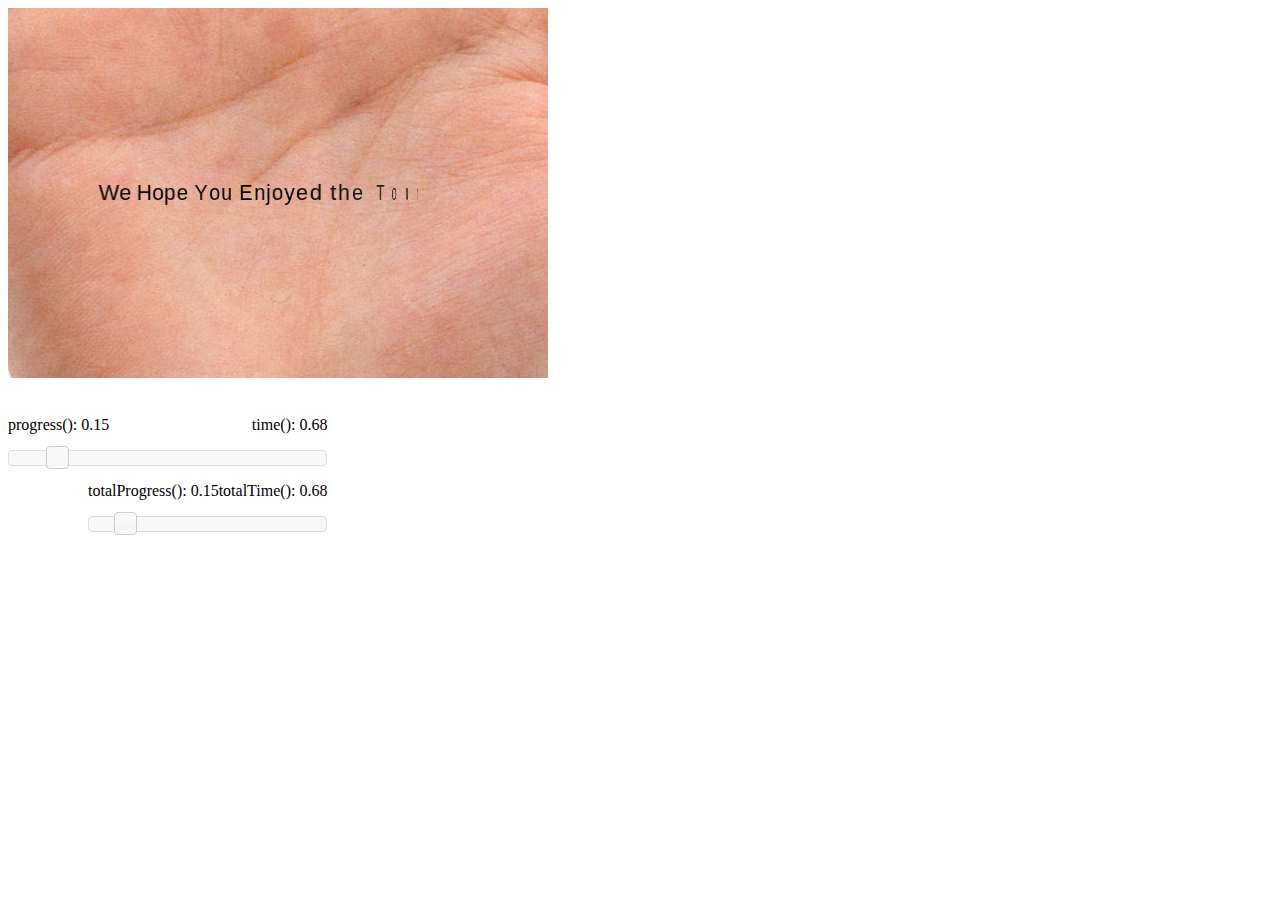
<file: hand/index.html>
<!DOCTYPE html PUBLIC "-//W3C//DTD XHTML 1.0 Strict//EN" "http://www.w3.org/TR/xhtml1/DTD/xhtml1-strict.dtd">
<html>
<head>
	<meta http-equiv="Content-Type" content="text/html; charset=UTF-8" />
	<link href="scripts/jquery/css/ui-lightness/jquery-ui-1.9.1.custom.css" rel="stylesheet" type="text/css">
	<link href="styles/main.css" rel="stylesheet" type="text/css">
</head>
<body>

	<div class="banner-content">Loading Files</div>

<!-- SCRIPTS -->
	<script type="text/javascript" src="scripts/greensock/TweenMax.min.js"></script>
	<!-- scripts for jQuery UI slider component -->
	<script src="scripts/jquery/jquery-1.8.2.js"></script>
	<script src="scripts/jquery/jquery-ui-1.9.1.custom.min.js"></script>
	<!-- script for making jQuery UI components respond to touch input -->
	<script src="scripts/jquery/jquery.ui.touch-punch.js"></script>
	<script src="scripts/main.js"></script>
<!--/ SCRIPTS -->
</body>
</html>
</file>
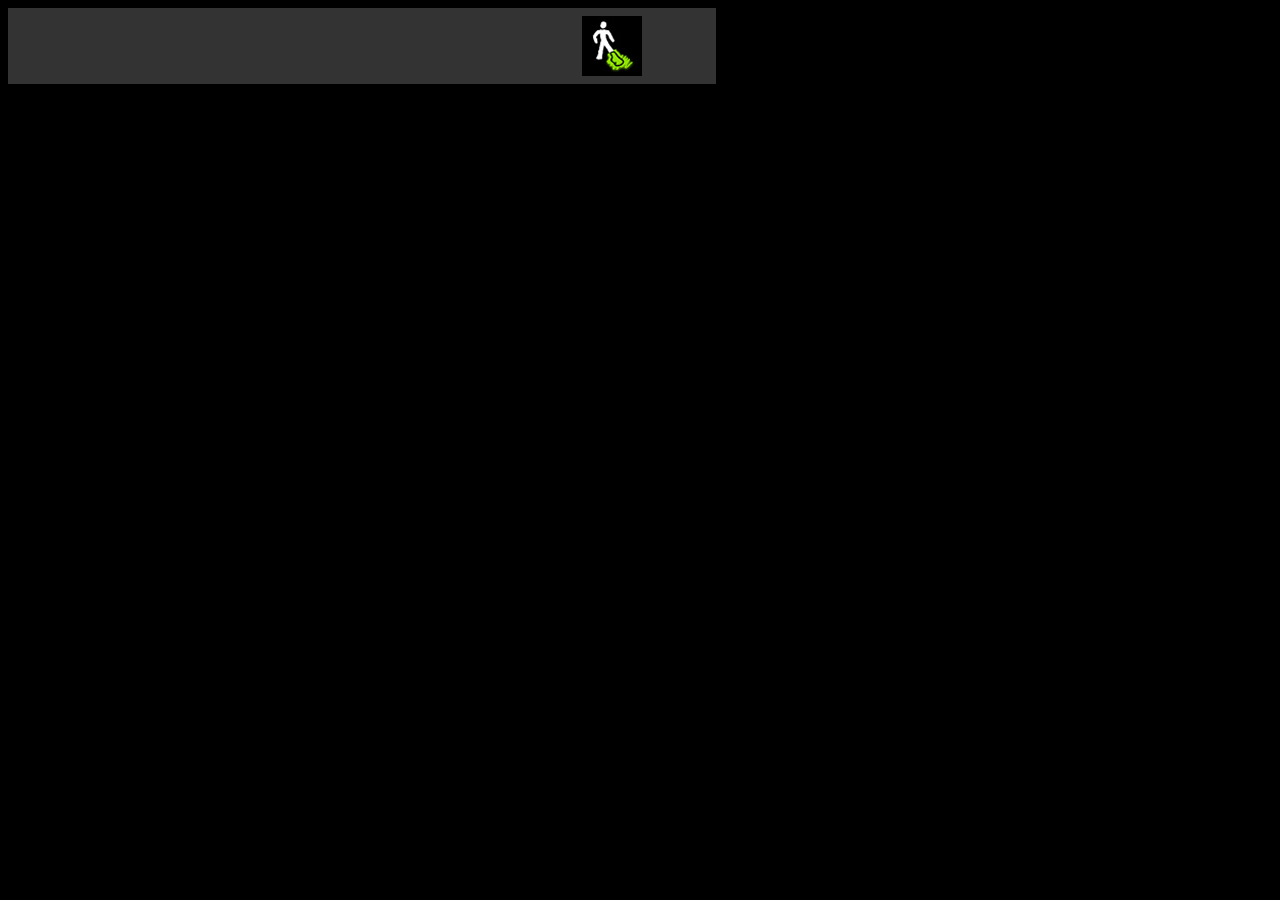
<file: GSAP_Jump_Start_Demos/01_basic_tween.html>
<!DOCTYPE html>
<html>
<head>
	<meta http-equiv="Content-Type" content="text/html; charset=UTF-8" />
	<title>GreenSock: Basic Tween</title>
    
<style>
body{
	background-color:#000;
}
#demo {
	width: 692px;
	height: 60px;
	background-color: #333;
	padding: 8px;
}
#logo {
	position: relative;
	width: 60px;
	height: 60px;
	background: url(img/logo_black.jpg) no-repeat;
}
</style>
</head>

<body>
<div id="demo">
	<div id="logo"></div>
</div>
<!--- The following scripts are necessary to do TweenLite tweens on CSS properties -->
<script type="text/javascript" src="js/greensock/plugins/CSSPlugin.min.js"></script>
<script type="text/javascript" src="js/greensock/TweenLite.min.js"></script>


<script>
//we'll use a window.onload for simplicity, but typically it is best to use either jQuery's $(document).ready() or $(window).load() or cross-browser event listeners so that you're not limited to one.
window.onload = function(){
	var logo = document.getElementById("logo");
	TweenLite.to(logo, 1, {left:"632px"});
}
</script>

</body>
</html>
</file>
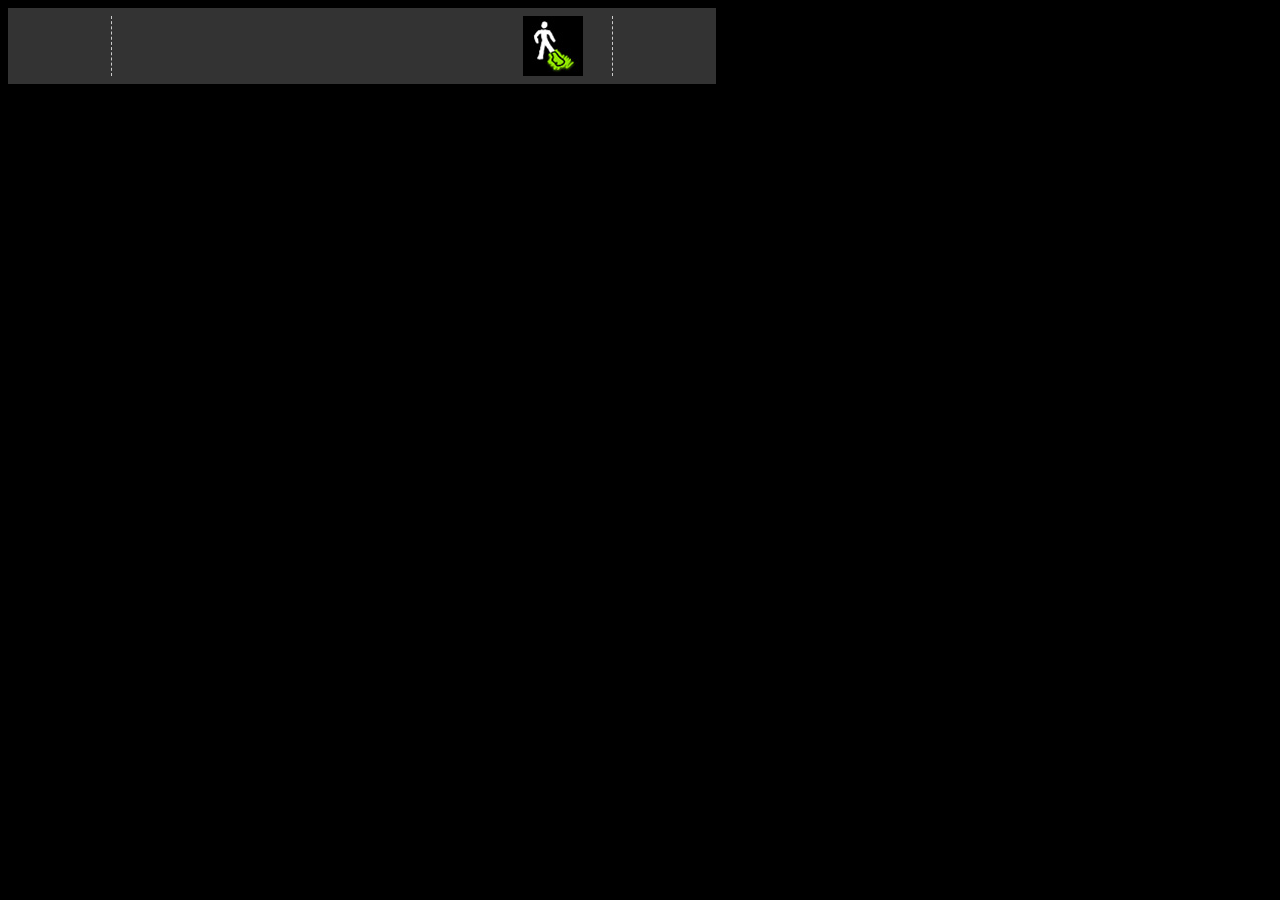
<file: GSAP_Jump_Start_Demos/02_easing.html>
<!DOCTYPE html>
<html>
<head>
	<meta http-equiv="Content-Type" content="text/html; charset=UTF-8" />
	<title>GreenSock: Easing</title>
    
<style>
body{
	background-color:#000;
}
#demo {
	width: 692px;
	height: 60px;
	background-color: #333;
	padding: 8px;
}
#easeWrapper {
	width: 500px;
	margin-right: auto;
	margin-left: auto;
	border-right: 1px dashed #CCC;
	border-left: 1px dashed #CCC;
}
#logo {
	position: relative;
	width: 60px;
	height: 60px;
	background: url(img/logo_black.jpg) no-repeat;
}
</style>
</head>

<body>
<div id="demo">
	<div id="easeWrapper">
		<div id="logo"></div>
    </div>
</div>

<script type="text/javascript" src="js/greensock/plugins/CSSPlugin.min.js"></script>
<!--- Be sure to load EasePack if you want to use a specific ease -->
<script type="text/javascript" src="js/greensock/easing/EasePack.min.js"></script>
<script type="text/javascript" src="js/greensock/TweenLite.min.js"></script>

<script>
window.onload = function() {
	var logo = document.getElementById("logo");
	TweenLite.to(logo, 2, {left:"440px", ease:Bounce.easeOut});
	
	/* Tip: Try substituting the following eases:
	Elastic.easeIn
	Elastic.easeInout
	Back.easeOut
	Power1.easeOut
	Power2.easeOut
	Power3.easeOut
	Power4.easeOut
	SlowMo.ease
	*/	
}
</script>

</body>
</html>
</file>
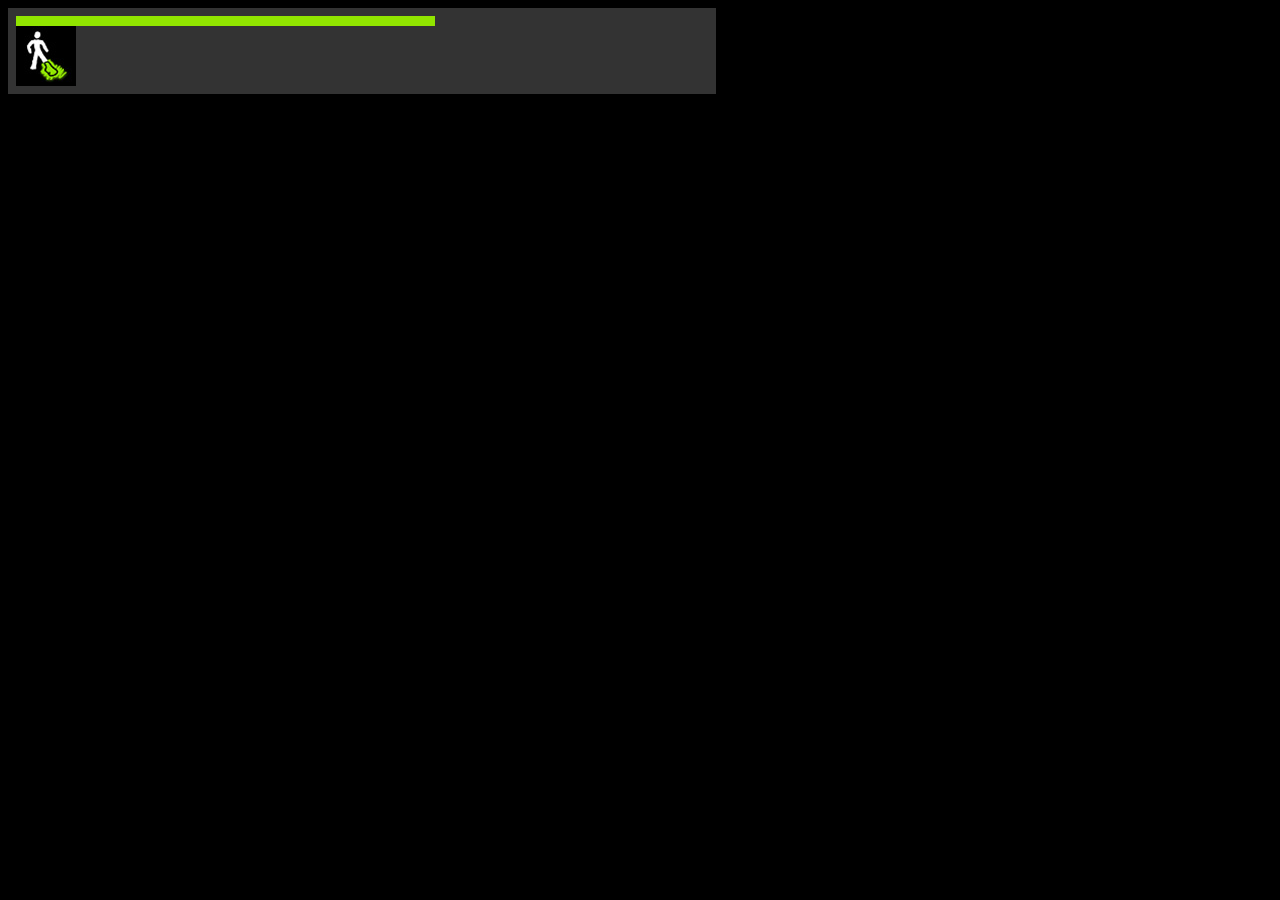
<file: GSAP_Jump_Start_Demos/03_delay.html>
<!DOCTYPE html>
<html>
<head>
	<meta http-equiv="Content-Type" content="text/html; charset=UTF-8" />
	<title>GreenSock: Delay</title>
    
<style>
body{
	background-color:#000;
}
#demo {
	width: 692px;
	height: 70px;
	background-color: #333;
	padding: 8px;
}
#bar{
	background-color:#91e500; 
	color:black; 
	position:relative; 
	width:60px; 
	height:10px;
	}
#logo {
	position: relative;
	width: 60px;
	height: 60px;
	background: url(img/logo_black.jpg) no-repeat;
}
</style>
</head>

<body>
<div id="demo">
	<div id="bar"></div>
	<div id="logo"></div> 
</div>

<script type="text/javascript" src="js/greensock/plugins/CSSPlugin.min.js"></script>
<script type="text/javascript" src="js/greensock/TweenLite.min.js"></script>

<script>
window.onload = function() {
	var logo = document.getElementById("logo"),
		bar = document.getElementById("bar");
	
	TweenLite.to(bar, 2, {width:"692px"});
	TweenLite.to(logo, 2, {left:"632px", delay:1});
}
</script>

</body>
</html>
</file>
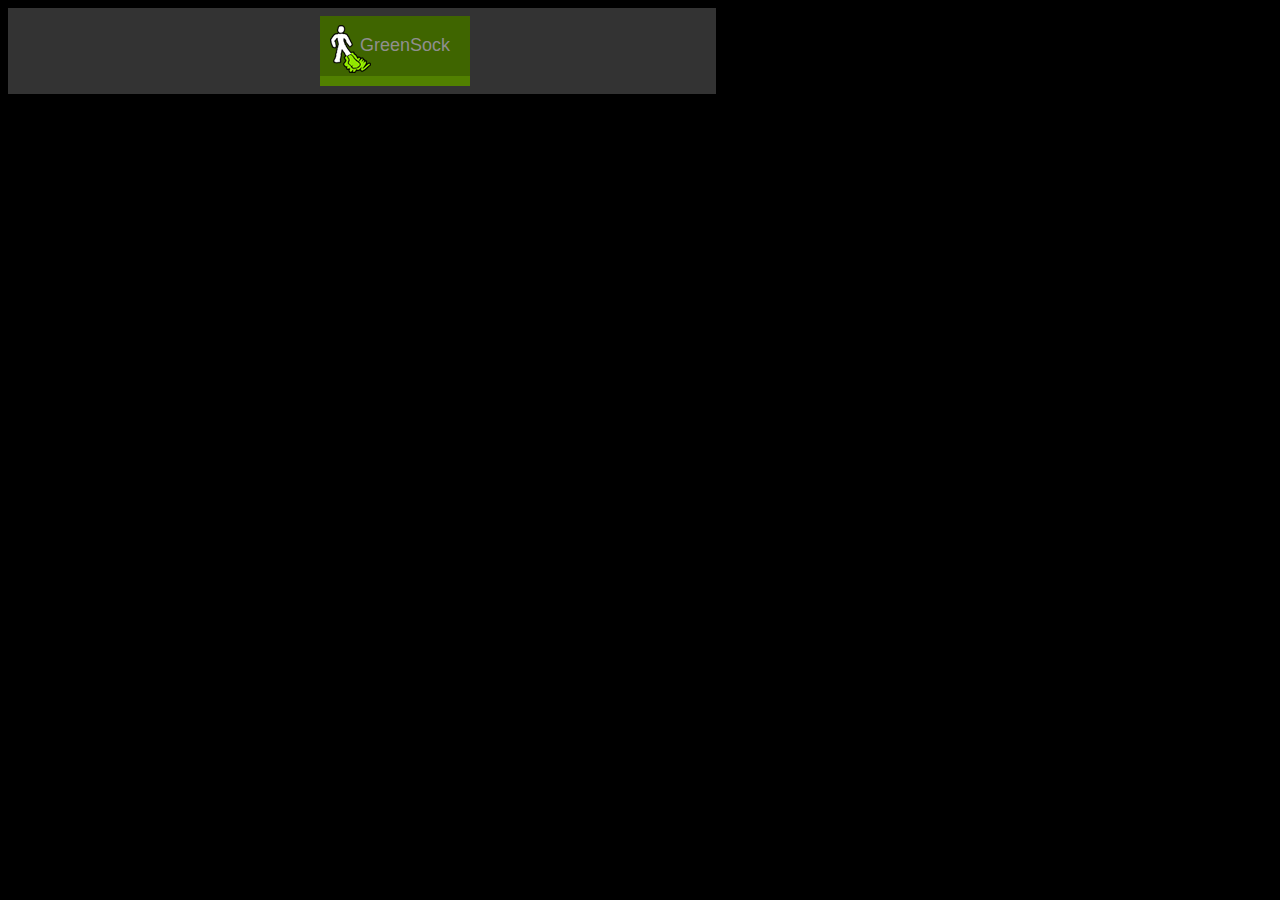
<file: GSAP_Jump_Start_Demos/04_animate_multiple_properties.html>
<!DOCTYPE html>
<html>
<head>
	<meta http-equiv="Content-Type" content="text/html; charset=UTF-8" />
	<title>GreenSock: Animate Multiple Properties</title>

<style>
body {
	background-color:#000;
}
#demo {
	width: 692px;
	height: 70px;
	background-color: #333;
	padding: 8px;
}
#logo {
	position: relative;
	width: 150px;
	height: 60px;
	background: #90E500 url(img/logo_transparent.png) no-repeat;
	background-position: 0px 4px;
	color: #000;	
	font-family: Arial, Helvetica, sans-serif;
	border-bottom: solid #000 10px;
}
#logo p {
	font-size:18px;
	margin-top: 0px;
	margin-left: 40px;
	line-height: 58px;
}
</style>
</head>

<body>
<div id="demo">
	<div id="logo">
    	<p>GreenSock</p>
    </div> 
</div>

<script type="text/javascript" src="js/greensock/plugins/CSSPlugin.min.js"></script>
<script type="text/javascript" src="js/greensock/TweenLite.min.js"></script>

<script>
//we'll use a window.onload for simplicity, but typically it is best to use either jQuery's $(document).ready() or $(window).load() or cross-browser event listeners so that you're not limited to one.
window.onload = function() {
	var logo = document.getElementById("logo");
	TweenLite.to(logo, 2, {left:"542px", backgroundColor:"black", borderBottomColor:"#90e500", color:"white"});
}
</script>

</body>
</html>
</file>
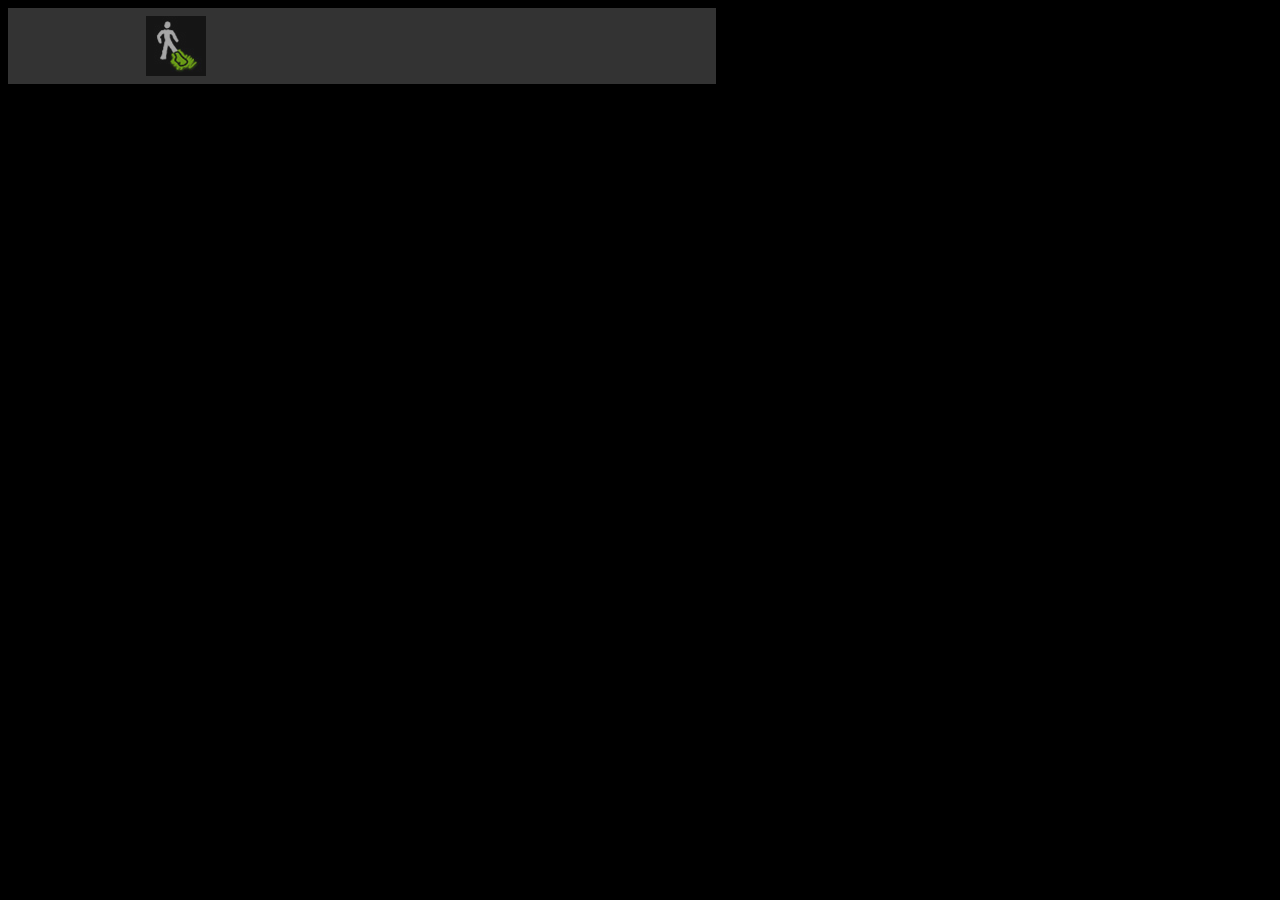
<file: GSAP_Jump_Start_Demos/05_from_tween.html>
<!DOCTYPE html>
<html>
<head>
	<meta http-equiv="Content-Type" content="text/html; charset=UTF-8" />
	<title>GreenSock: From Tween</title>
    
<style>
body{
	background-color:#000;
}
#demo {
	width: 692px;
	height: 60px;
	background-color: #333;
	padding: 8px;
}
#logo {
	position: relative;
	width: 60px;
	height: 60px;
	background: url(img/logo_black.jpg) no-repeat;
}
</style>
</head>

<body>
<div id="demo">
	<div id="logo"></div>
</div>

<script type="text/javascript" src="js/greensock/plugins/CSSPlugin.min.js"></script>
<script type="text/javascript" src="js/greensock/TweenLite.min.js"></script>

<script>
//we'll use a window.onload for simplicity, but typically it is best to use either jQuery's $(document).ready() or $(window).load() or cross-browser event listeners so that you're not limited to one.
window.onload = function() {
	var logo = document.getElementById("logo");
	TweenLite.from(logo, 2, {opacity:0, left:"300px"});
}
</script>

</body>
</html>
</file>
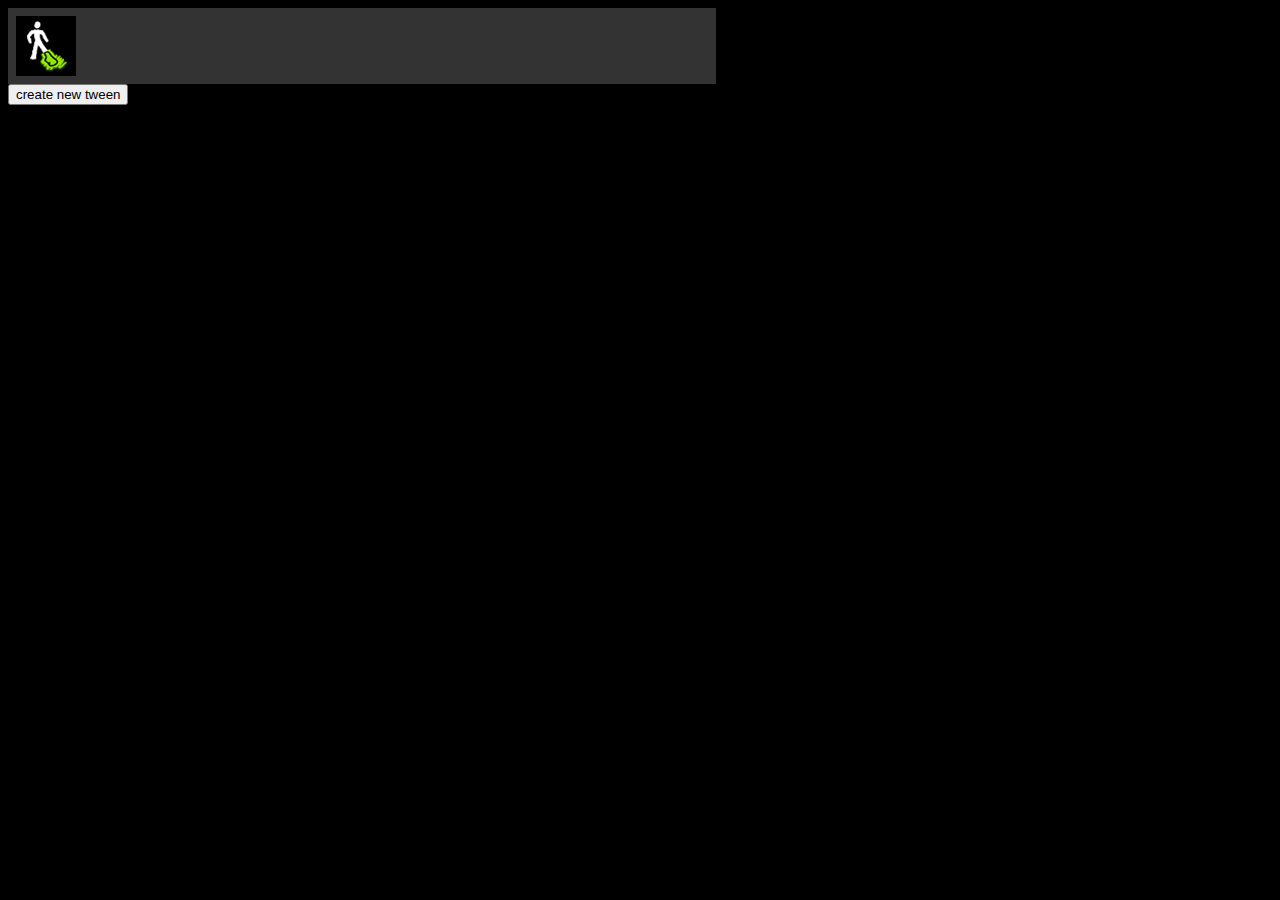
<file: GSAP_Jump_Start_Demos/06_relative_tween.html>
<!DOCTYPE html>
<html>
<head>
	<meta http-equiv="Content-Type" content="text/html; charset=UTF-8" />
	<title>GreenSock: Relative Tween</title>
   
<style>
body{
	background-color:#000;
}
#demo {
	width: 692px;
	height: 60px;
	background-color: #333;
	padding: 8px;
	overflow:hidden;
}
#logo {
	position: relative;
	width: 60px;
	height: 60px;
	background: url(img/logo_black.jpg) no-repeat;
}
</style>
</head>

<body>
<div id="demo">
	<div id="logo"></div>
</div>
<input type="button" id="tweenBtn" value="create new tween">

<script type="text/javascript" src="js/greensock/plugins/CSSPlugin.min.js"></script>
<script type="text/javascript" src="js/greensock/TweenLite.min.js"></script>

<script>
//we'll use a window.onload for simplicity, but typically it is best to use either jQuery's $(document).ready() or $(window).load() or cross-browser event listeners so that you're not limited to one.
window.onload = function() {
	var logo = document.getElementById("logo"),
		tweenBtn = document.getElementById("tweenBtn");
		
	tweenBtn.onclick = function() {
		//logo will animate 100px to the right of its current position
		TweenLite.to(logo, 0.5, {left:"+=100px"});
	};
}

/* NOTE: if you'd rather make each click add 100 to the destination value so that the clicks are cumulative, just track the destination as a variable like this instead:
window.onload = function() {
	var logo = document.getElementById("logo"),
		tweenBtn = document.getElementById("tweenBtn"),
		destination = 0;
		
	tweenBtn.onclick = function() {
		destination += 100;
		TweenLite.to(logo, 0.5, {css:{left:destination}});
	};
}
*/
</script>

</body>
</html>
</file>
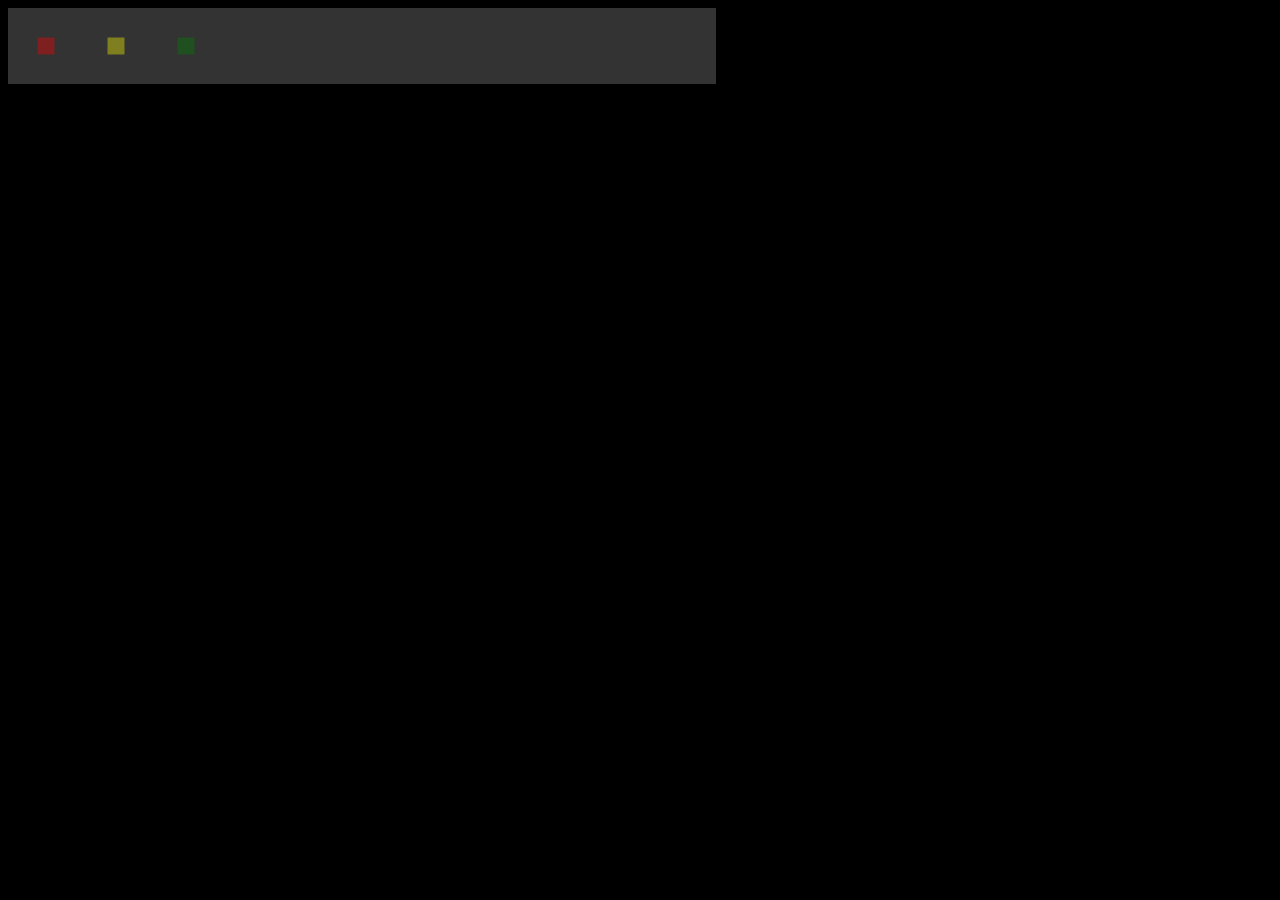
<file: GSAP_Jump_Start_Demos/07_animate_multiple_targets.html>
<!DOCTYPE html>
<html>
<head>
	<meta http-equiv="Content-Type" content="text/html; charset=UTF-8" />
	<title>GreenSock: Animate Multiple Targets</title>
   
<style>
body{
	background-color:#000;
}
#demo {
	width: 692px;
	height: 60px;
	background-color: #333;
	padding: 8px;
}
#logo {
	position: relative;
	width: 60px;
	height: 60px;
	background: url(img/logo_black.jpg) no-repeat;
}
.box {
	position: relative;
	width: 60px;
	height: 60px;
	margin-right: 10px;
	float:left;
}
#red{
	background-color: red;
}
#yellow{
	background-color: yellow;
}
#green{
	background-color: green;
}
</style>
</head>

<body>
<div id="demo">
	<div class="box" id="red"></div>
    <div class="box" id="yellow"></div>
    <div class="box" id="green"></div>
</div>

<script type="text/javascript" src="js/greensock/plugins/CSSPlugin.min.js"></script>
<script type="text/javascript" src="js/greensock/TweenLite.min.js"></script>

<script>
//we'll use a window.onload for simplicity, but typically it is best to use either jQuery's $(document).ready() or $(window).load() or cross-browser event listeners so that you're not limited to one.
window.onload = function() {
	var red = document.getElementById("red"),
		yellow = document.getElementById("yellow"),
		green = document.getElementById("green");
		
	TweenLite.to([red, yellow, green], 1, {scale:0.2, opacity:0.3});
}
</script>

</body>
</html>
</file>
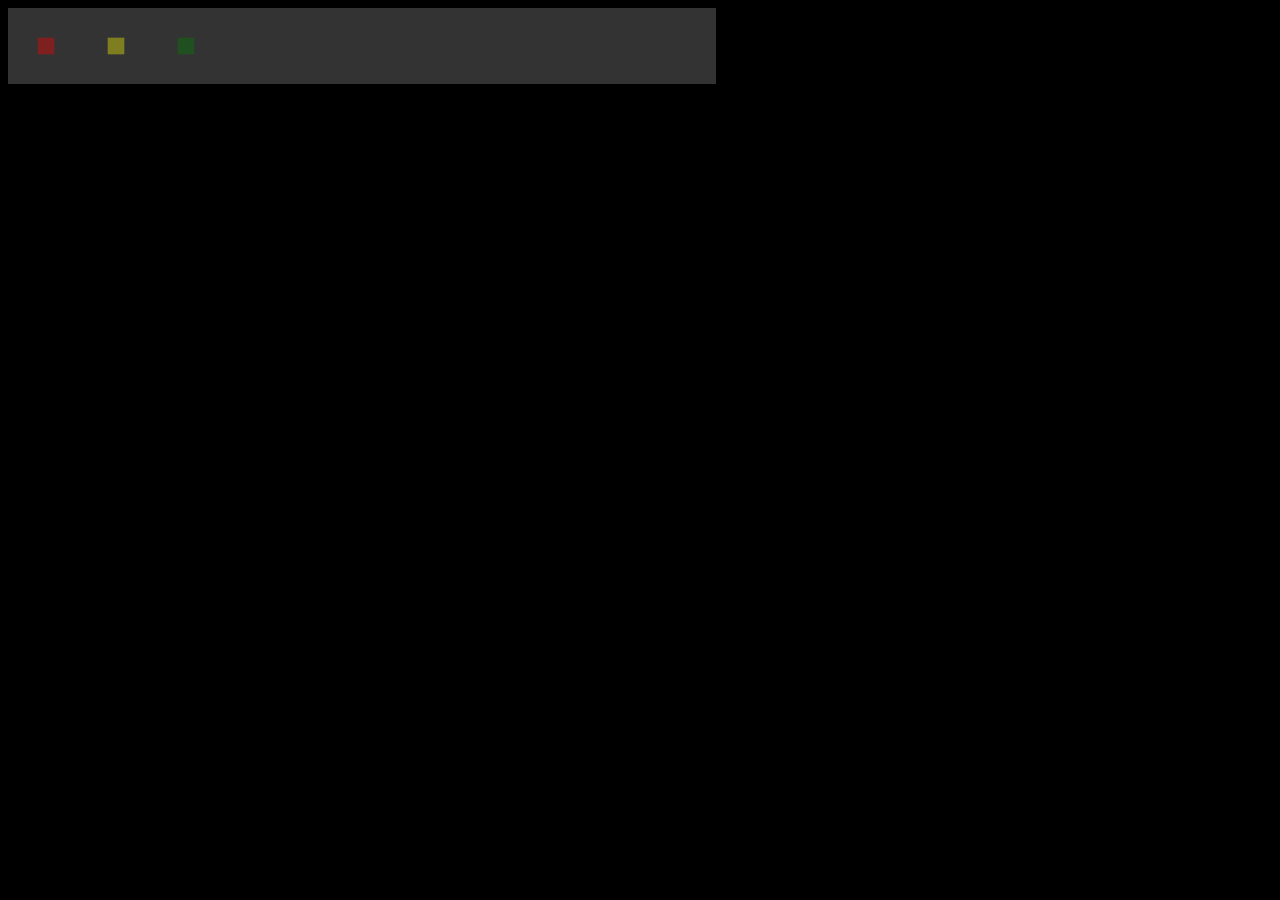
<file: GSAP_Jump_Start_Demos/08_jQuery_with_GSAP_JS.html>
<!DOCTYPE html>
<html>
<head>
	<meta http-equiv="Content-Type" content="text/html; charset=UTF-8" />
	<title>GreenSock: jQuery with GSAP JS</title>
   
<style>
body{
	background-color:#000;
}
#demo {
	width: 692px;
	height: 60px;
	background-color: #333;
	padding: 8px;
}
#logo {
	position: relative;
	width: 60px;
	height: 60px;
	background: url(img/logo_black.jpg) no-repeat;
}
.box {
	position: relative;
	width: 60px;
	height: 60px;
	margin-right: 10px;
	float:left;
}
#red{
	background-color: red;
} 
#yellow{
	background-color: yellow;
} 
#green{
	background-color: green;
}
</style>
</head>

<body>
<div id="demo">
	<div class="box" id="red" class="box"></div>
    <div class="box" id="yellow" class="box"></div>
    <div class="box" id="green" class="box"></div>
</div>

<script type="text/javascript" src="js/greensock/plugins/CSSPlugin.min.js"></script>
<script type="text/javascript" src="js/greensock/TweenLite.min.js"></script>
<script src="js/jquery/jquery-1.8.2.js"></script>

<script>
$(document).ready(function() {
	var boxes = $(".box");
	TweenLite.to(boxes, 1, {scale:0.2, opacity:0.3});
});
</script>

</body>
</html>
</file>
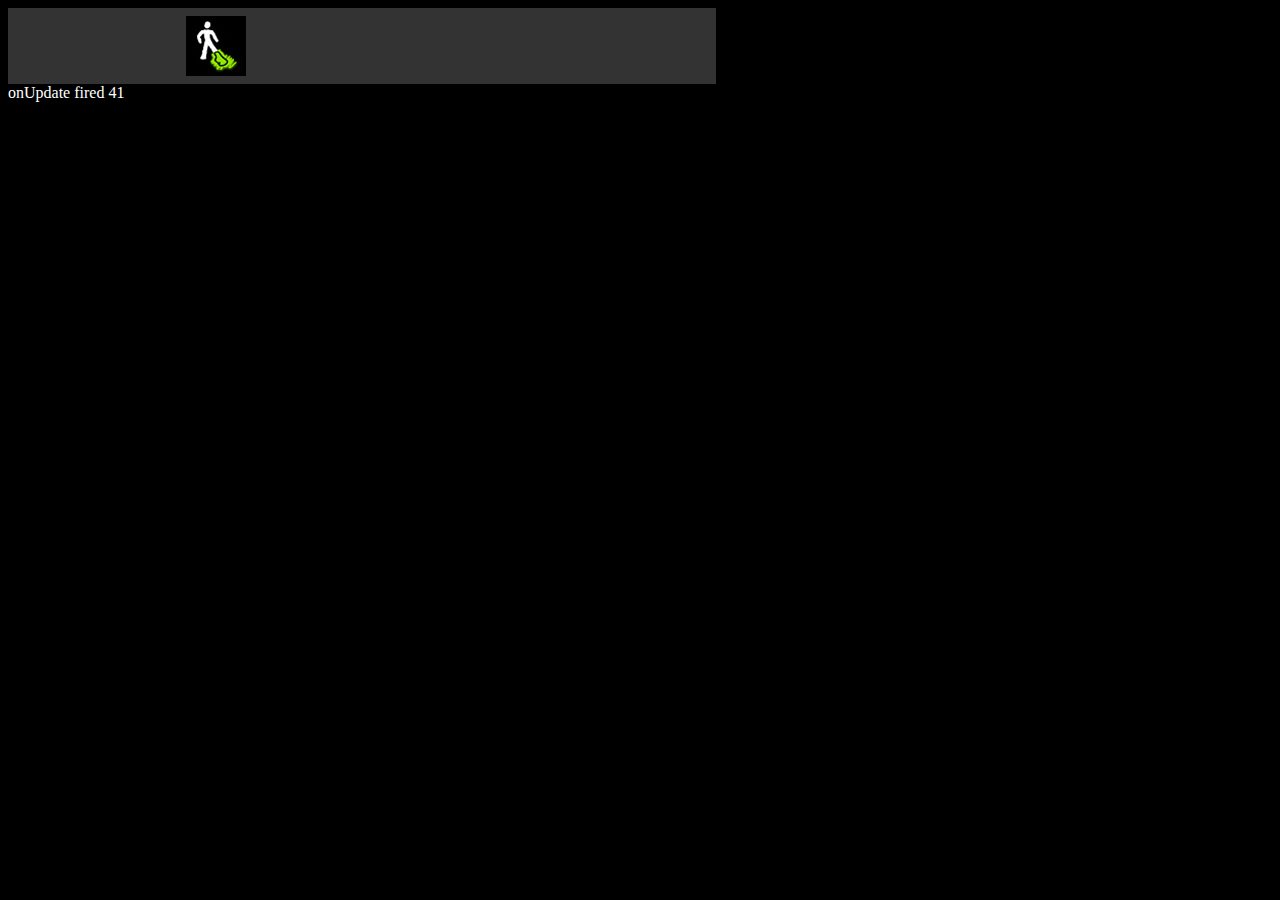
<file: GSAP_Jump_Start_Demos/09_event_callbacks.html>
<!DOCTYPE html>
<html>
<head>
	<meta http-equiv="Content-Type" content="text/html; charset=UTF-8" />
	<title>GreenSock: Event Callbacks</title>
    
<style>
body{
	background-color:#000;
	color:#fff;
}
#demo {
	width: 692px;
	height: 60px;
	background-color: #333;
	padding: 8px;
}
#logo {
	position: relative;
	width: 60px;
	height: 60px;
	background: url(img/logo_black.jpg) no-repeat;
}
</style>
</head>

<body>
<div id="demo">
	<div id="logo"></div>
</div>
<div id="updateOutput"></div>
<div id="completeOutput"></div>

<script type="text/javascript" src="js/greensock/plugins/CSSPlugin.min.js"></script>
<script type="text/javascript" src="js/greensock/TweenLite.min.js"></script>

<script>
//we'll use a window.onload for simplicity, but typically it is best to use either jQuery's $(document).ready() or $(window).load() or cross-browser event listeners so that you're not limited to one.
window.onload = function() {
	var logo = document.getElementById("logo"),
		updateOutput = document.getElementById("updateOutput"),
		completeOutput = document.getElementById("completeOutput"),
		updateCount = 0;
		
	TweenLite.to(logo, 2, {left:"300px", 
		onUpdate:updateHandler, 
		onComplete:completeHandler, 
		onCompleteParams:["animation complete!"]});
		
	function updateHandler() {
		updateCount++;
		updateOutput.innerHTML = "onUpdate fired " + updateCount;
	}
	
	function completeHandler(message) {
	    completeOutput.innerHTML = "onComplete fired <br/> completeParams = " + message;
	}
}
</script>

</body>
</html>
</file>
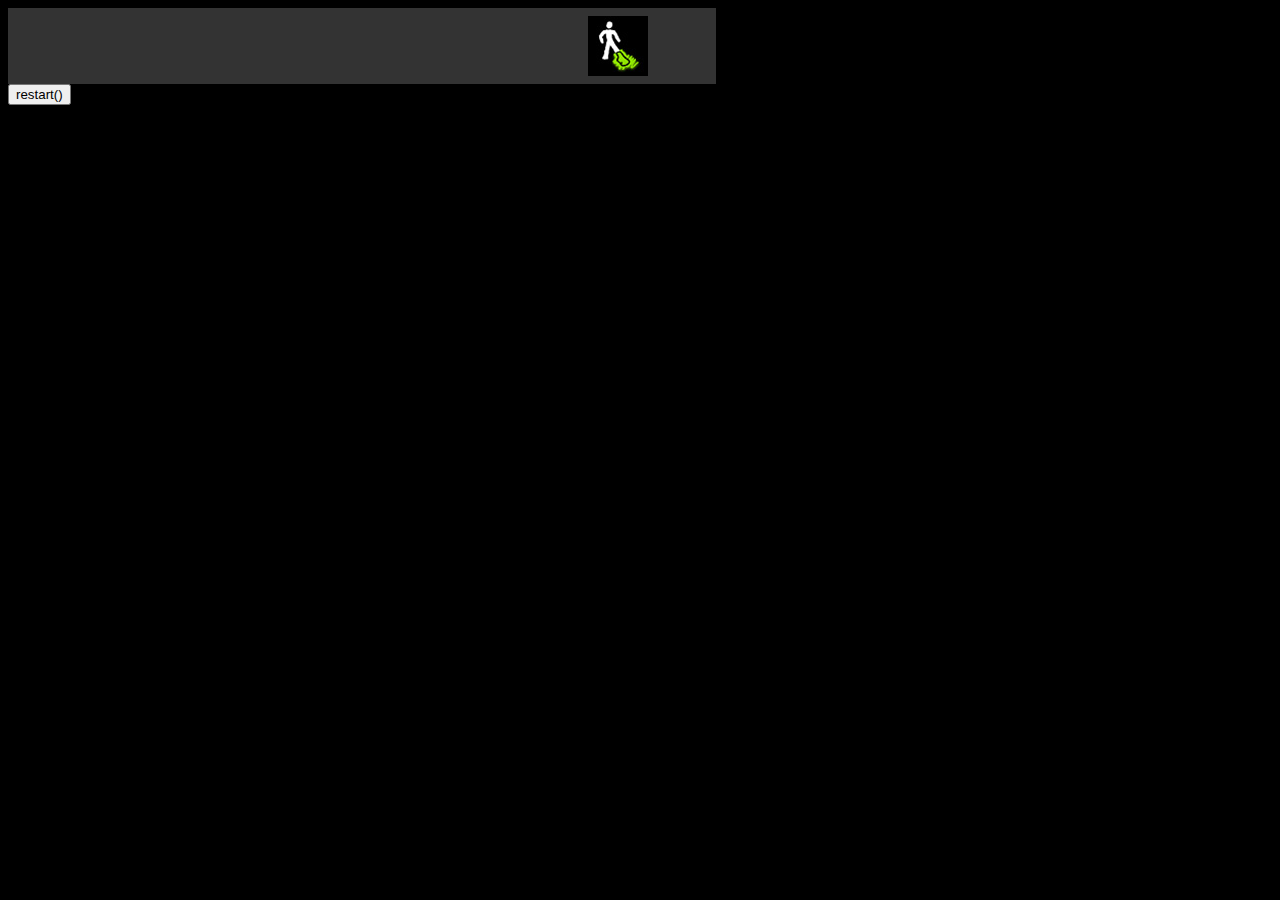
<file: GSAP_Jump_Start_Demos/10_tween_reference.html>
<!DOCTYPE html>
<html>
<head>
	<meta http-equiv="Content-Type" content="text/html; charset=UTF-8" />
	<title>GreenSock: Tween Reference</title>
    
<style>
body{
	background-color:#000;
}
#demo {
	width: 692px;
	height: 60px;
	background-color: #333;
	padding: 8px;
}
#logo {
	position: relative;
	width: 60px;
	height: 60px;
	background: url(img/logo_black.jpg) no-repeat;
}
</style>
</head>

<body>
<div id="demo">
	<div id="logo"></div>
</div>
<input type="button" id="restartBtn" value="restart()">

<script type="text/javascript" src="js/greensock/plugins/CSSPlugin.min.js"></script>
<script type="text/javascript" src="js/greensock/TweenLite.min.js"></script>

<script>
//we'll use a window.onload for simplicity, but typically it is best to use either jQuery's $(document).ready() or $(window).load() or cross-browser event listeners so that you're not limited to one.
window.onload = function() {
	var logo = document.getElementById("logo"),
		restartBtn = document.getElementById("restartBtn"),
		tween = TweenLite.to(logo, 1, {left:"632px"});
		
	restartBtn.onclick = function() {
		tween.restart();
	}	
}
</script>

</body>
</html>
</file>
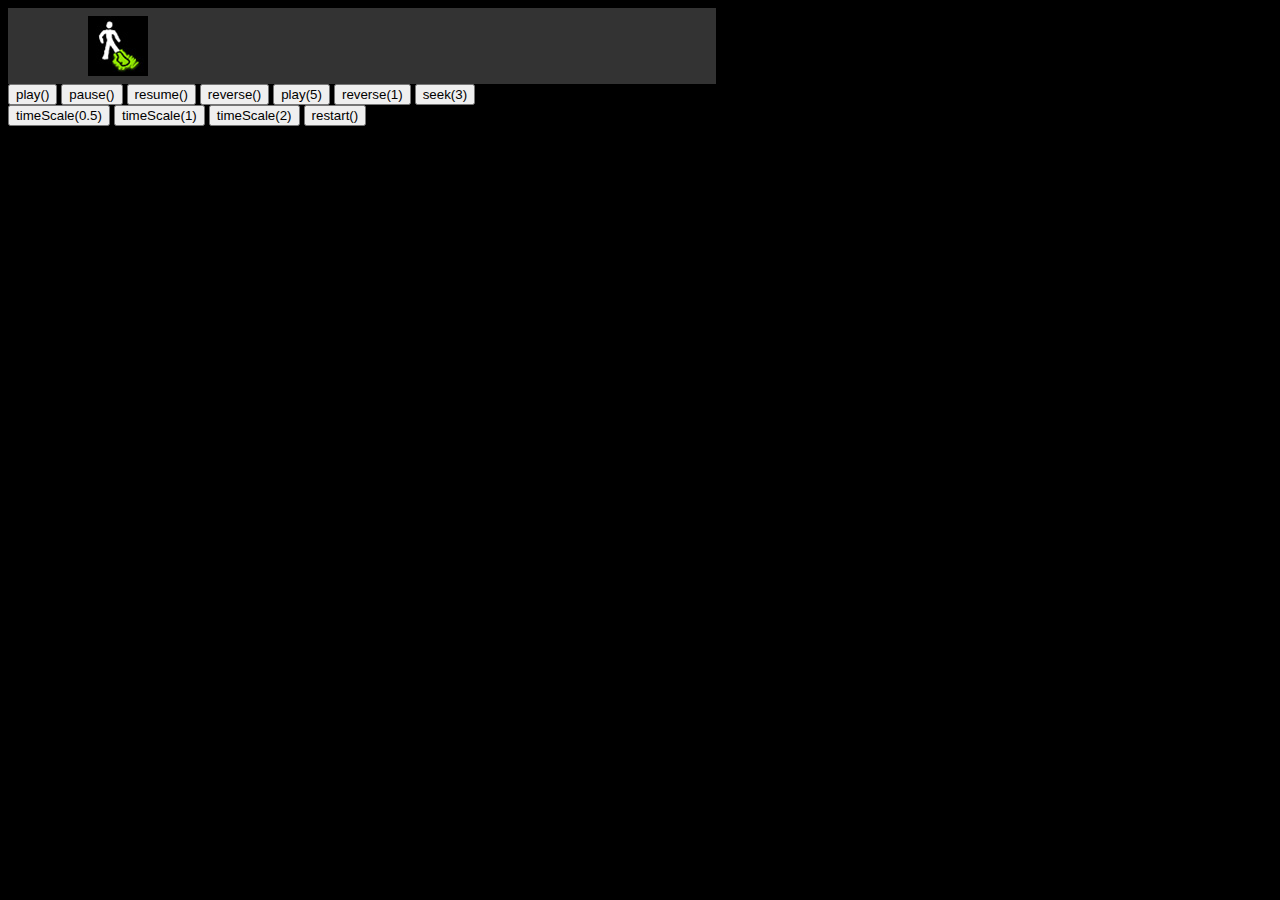
<file: GSAP_Jump_Start_Demos/11_control_playback.html>
<!DOCTYPE html>
<html>
<head>
	<meta http-equiv="Content-Type" content="text/html; charset=UTF-8" />
	<title>GreenSock: Control Playback</title>

<style>
body{
	background-color:#000;
}
#demo {
	width: 692px;
	height: 60px;
	background-color: #333;
	padding: 8px;
}
#logo {
	position: relative;
	width: 60px;
	height: 60px;
	background: url(img/logo_black.jpg) no-repeat;
}
</style>
</head>

<body>
<div id="demo">
	<div id="logo"></div>
</div>
<input type="button" id="playBtn" value="play()">
<input type="button" id="pauseBtn" value="pause()">
<input type="button" id="resumeBtn" value="resume()">
<input type="button" id="reverseBtn" value="reverse()">
<input type="button" id="playFromBtn" value="play(5)">
<input type="button" id="reverseFromBtn" value="reverse(1)">
<input type="button" id="seekBtn" value="seek(3)"><br/>
<input type="button" id="timeScaleSlowBtn" value="timeScale(0.5)">
<input type="button" id="timeScaleNormalBtn" value="timeScale(1)">
<input type="button" id="timeScaleFastBtn" value="timeScale(2)">

<input type="button" id="restartBtn" value="restart()">

<!--- loading easePack because the tween uses a Linear ease -->
<script type="text/javascript" src="js/greensock/easing/EasePack.min.js"></script>
<script type="text/javascript" src="js/greensock/plugins/CSSPlugin.min.js"></script>
<script type="text/javascript" src="js/greensock/TweenLite.min.js"></script>

<script>
window.onload = function() {
	var logo = document.getElementById("logo"),
		playBtn = document.getElementById("playBtn"),
		pauseBtn = document.getElementById("pauseBtn"),
		resumeBtn = document.getElementById("resumeBtn"),
		reverseBtn = document.getElementById("reverseBtn"),
		playFromBtn = document.getElementById("playFromBtn"),
		reverseFromBtn = document.getElementById("reverseFromBtn"),
		seekBtn = document.getElementById("seekBtn"),
		timeScaleSlowBtn = document.getElementById("timeScaleSlowBtn"),
		timeScaleNormalBtn = document.getElementById("timeScaleNormalBtn"),
		timeScaleFastBtn = document.getElementById("timeScaleFastBtn"),
		tween = TweenLite.to(logo, 6, {left:"632px", ease:Linear.easeNone});
		
	playBtn.onclick = function() {
		//Play the tween forward from the current position.
		//If tween is complete, play() will have no effect
		tween.play();
	}
	pauseBtn.onclick = function() {
		tween.pause();
	}
	resumeBtn.onclick = function() {
		//Resume playback in current direction.
		tween.resume();
	}
	reverseBtn.onclick = function() {
		tween.reverse();
	}
	playFromBtn.onclick = function() {
		//Play from a sepcified time (in seconds).
		tween.play(5);
	}
	reverseFromBtn.onclick = function() {
		//Reverse from a specified time (in seconds).
		tween.reverse(1);
	}
	seekBtn.onclick = function() {
		//Jump to specificied time (in seconds) without affecting
		//whether or not the tween is paused or reversed.
		tween.seek(3);
	}
	timeScaleSlowBtn.onclick = function() {
		//timescale of 0.5 will make the tween play at half-speed (slower).
		//Tween will take 12 seconds to complete (normal duration is 6 seconds).
		tween.timeScale(0.5);
	}
	timeScaleNormalBtn.onclick = function() {
		//timescale of 1 will make tween play at normal speed.
		tween.timeScale(1);
	}
	timeScaleFastBtn.onclick = function() {
		//timescale of 1 will make the tween play at double-speed (faster).
		//Tween will take 3 seconds to complete (normal duration is 6 seconds).
		tween.timeScale(2);
	}
	restartBtn.onclick = function() {
		//Start playing from a progress of 0.
		tween.restart();
	}
}
</script>

</body>
</html>
</file>
<file: hand/styles/main.css>
.hand-in{
	position: absolute;
	top: 754px; left: 210px;
	z-index: 2;
}
.hand-out{
	position: absolute;
	top: 0; left: 0;
}
.imgs-container{
	position: absolute;
	top: -754px; left: -210px;
}
.hand-container{
	position: absolute;
	clip:rect(0px,540px,370px,0);
}

.controls{
	position: absolute;
	top: 400px;
}
#txtContainer{
	position: absolute;
	top: 180px; left: 100px;

	font-family: Helvetica;
	font-size: 22px;

	z-index: 2;
}
#txtContainer .txt{
	float: left;
}
</file>
